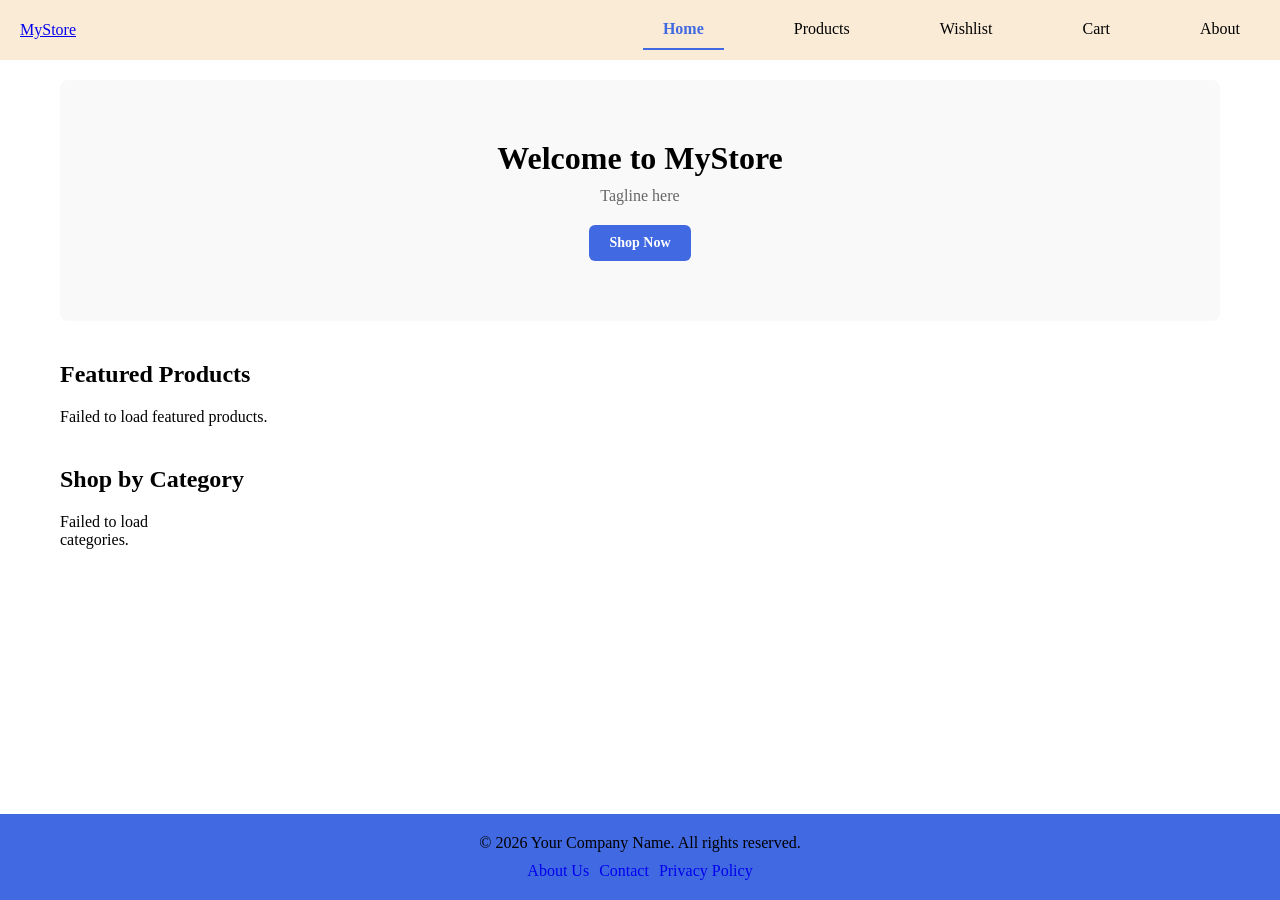
<file: index.html>
<!DOCTYPE html>
<html lang="en">
<head>
  <meta charset="UTF-8">
  <meta name="viewport" content="width=device-width, initial-scale=1.0">
  <link rel="stylesheet" href="css/style.css">
  <link rel="stylesheet" href="css/responsive.css">
  <title>Document</title>
</head>
<body>
  <div id="navbar-placeholder"></div>

  <main>
    <section class="hero">
      <h1>Welcome to MyStore</h1>
      <p>Tagline here</p>
      <a href="products.html" class="btn btn-primary">Shop Now</a>
    </section>

    <section class="featured">
      <h2>Featured Products</h2>
      <div id="featured-products">
      </div>
    </section>

    <section class="categories">
      <h2>Shop by Category</h2>
      <div id="categories-grid"></div>
    </section>
  </main>

  <div id="footer-placeholder"></div>

  <script src="js/utils.js"></script>
  <script src="js/api.js"></script>
  <script src="js/home.js"></script>
  <script src="js/loadNav.js"></script>
  
</body>
</html>
</file>
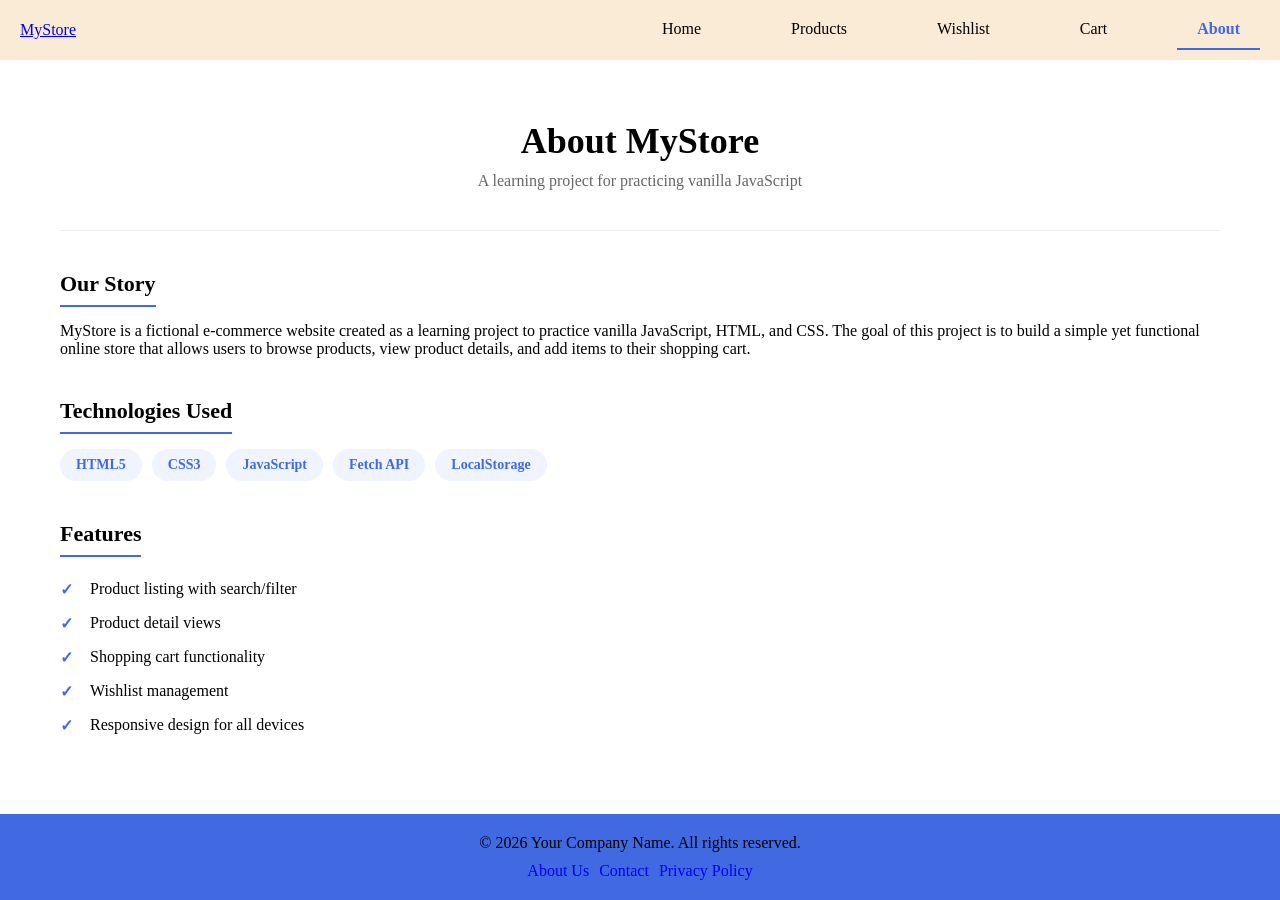
<file: about.html>
<!DOCTYPE html>
<html lang="en">
<head>
  <meta charset="UTF-8">
  <meta name="viewport" content="width=device-width, initial-scale=1.0">
  <link rel="stylesheet" href="css/style.css">
  <link rel="stylesheet" href="css/responsive.css">
  <title>Document</title>
</head>
<body>
  <div id="navbar-placeholder"></div>

  <main>
    <section class="about-hero">
  <h1>About MyStore</h1>
  <p class="tagline">A learning project for practicing vanilla JavaScript</p>
</section>

<section class="about-content">
  <h2>Our Story</h2>
  <p>
MyStore is a fictional e-commerce website created as a learning project to practice vanilla JavaScript, HTML, and CSS. The goal of this project is to build a simple yet functional online store that allows users to browse products, view product details, and add items to their shopping cart.
  </p>
</section>

<section class="about-content">
  <h2>Technologies Used</h2>
  <div class="tech-badges">
    <span class="badge">HTML5</span>
    <span class="badge">CSS3</span>
    <span class="badge">JavaScript</span>
    <span class="badge">Fetch API</span>
    <span class="badge">LocalStorage</span>
  </div>
</section>

<section class="about-content">
  <h2>Features</h2>
  <ul class="features-list">
    <li>Product listing with search/filter</li>
    <li>Product detail views</li>
    <li>Shopping cart functionality</li>
    <li>Wishlist management</li>
    <li>Responsive design for all devices</li>
  </ul>
</section>
  </main>

  <div id="footer-placeholder"></div>
  
  <script src="js/utils.js"></script>
  <script src="js/loadNav.js"></script>

</body>
</html>
</file>
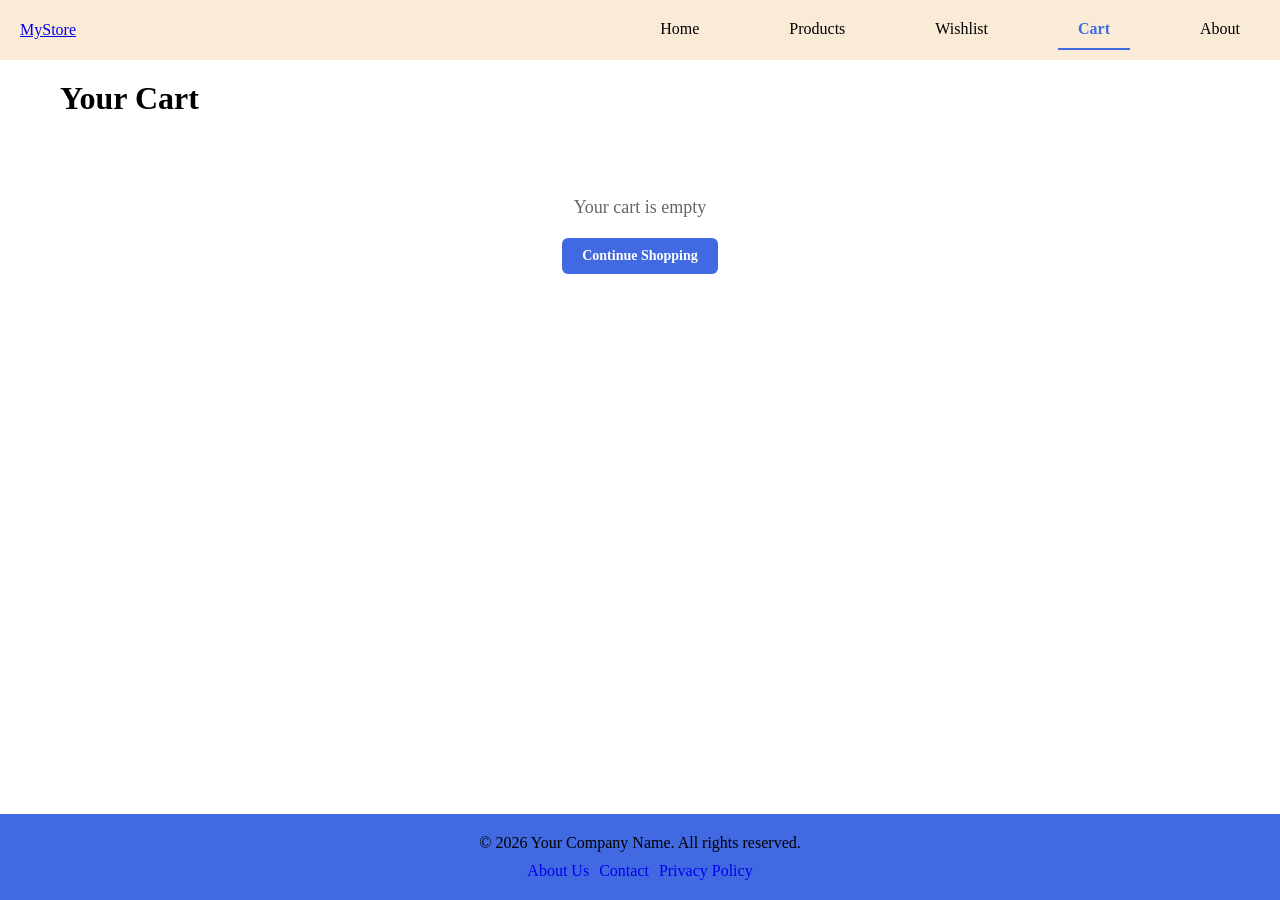
<file: cart.html>
<!DOCTYPE html>
<html lang="en">
<head>
  <meta charset="UTF-8">
  <meta name="viewport" content="width=device-width, initial-scale=1.0">
  <link rel="stylesheet" href="css/style.css">
  <link rel="stylesheet" href="css/responsive.css">
  <title>Document</title>
</head>
<body>
  <div id="navbar-placeholder"></div>

  <main>

    <h1>Your Cart</h1>
    <div id="cart-container"></div>
    <div class="cart-actions">
      <a href="products.html" class="btn  btn-secondary">Continue Shopping</a>
      <a href="checkout.html" class="btn  btn-primary" >Proceed to Checkout</a>
    </div>

  </main>

  <div id="footer-placeholder"></div>

  <script src="js/utils.js"></script>
  <script src="js/api.js"></script>
  <script src="js/cart.js"></script>
  <script src="js/cartPage.js"></script>
  <script src="js/loadNav.js"></script>
</body>
</html>
</file>
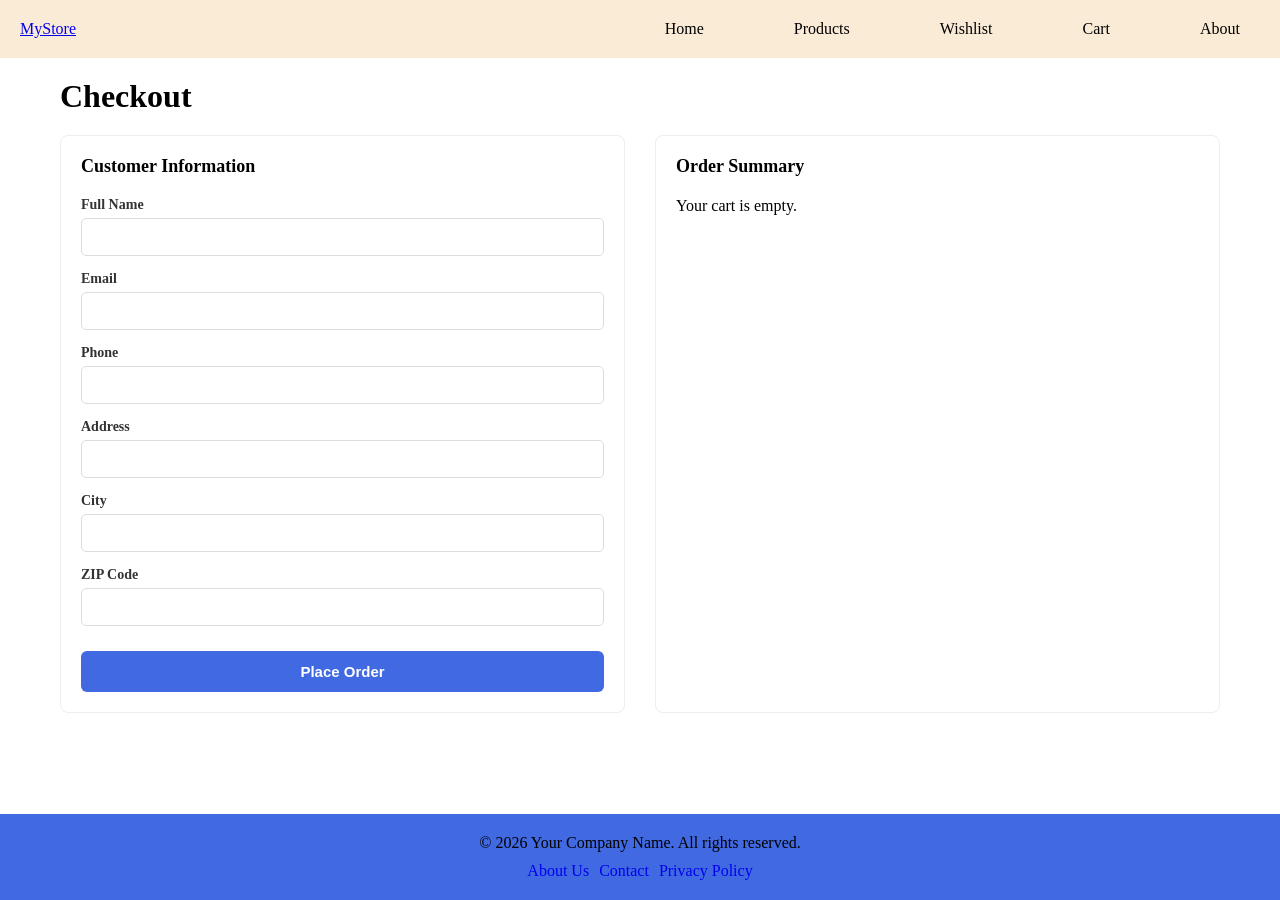
<file: checkout.html>
<!DOCTYPE html>
<html lang="en">
<head>
  <meta charset="UTF-8">
  <meta name="viewport" content="width=device-width, initial-scale=1.0">
  <link rel="stylesheet" href="css/style.css">
  <link rel="stylesheet" href="css/responsive.css">
  <title>Document</title>
</head>
<body>
  <div id="navbar-placeholder"></div>

  <main>
    <h1>Checkout</h1>

    <div class="checkout-container">

      <div class="checkout-form-section">
        <h2>Customer Information</h2>
        <form id="checkout-form">
          <div class="form-group">
            <label for="fullName">Full Name</label>
            <input type="text" id="fullName" name="fullName" required>
          </div>

          <div class="form-group">
            <label for="email">Email</label>
            <input type="email" id="email" name="email" required>
          </div>

          <div class="form-group">
            <label for="phone"> Phone</label>
            <input type="tel" id="phone" name="phone" required>
          </div>
          
          <div class="form-group">
            <label for="address">Address</label>
            <input type="text" id="address" name="address" required>
          </div>

          <div class="form-group">
            <label for="city">City</label>
            <input type="text" id="city" name="city" required>
          </div>

          <div class="form-group">
            <label for="zip">ZIP Code</label>
            <input type="text" id="zip" name="zip" required>
          </div>
          
          <button type="submit" class="btn btn-primary">Place Order</button>          
        </form>
      </div>
      

      <div class="checkout-summary-section">
        <h2>Order Summary</h2>
        <div id="order-summary"></div>
      </div>
    </div>

    <div id="order-confirmation" style="display: none;"></div>

    <div id="form-error" class="form-error" style="display: none;"></div>
  </main>

  <div id="footer-placeholder"></div>

  <script src="js/utils.js"></script>
  <script src="js/api.js"></script>
  <script src="js/cart.js"></script>
  <script src="js/checkout.js"></script>
  <script src="js/loadNav.js"></script>
  
</body>
</html>
</file>
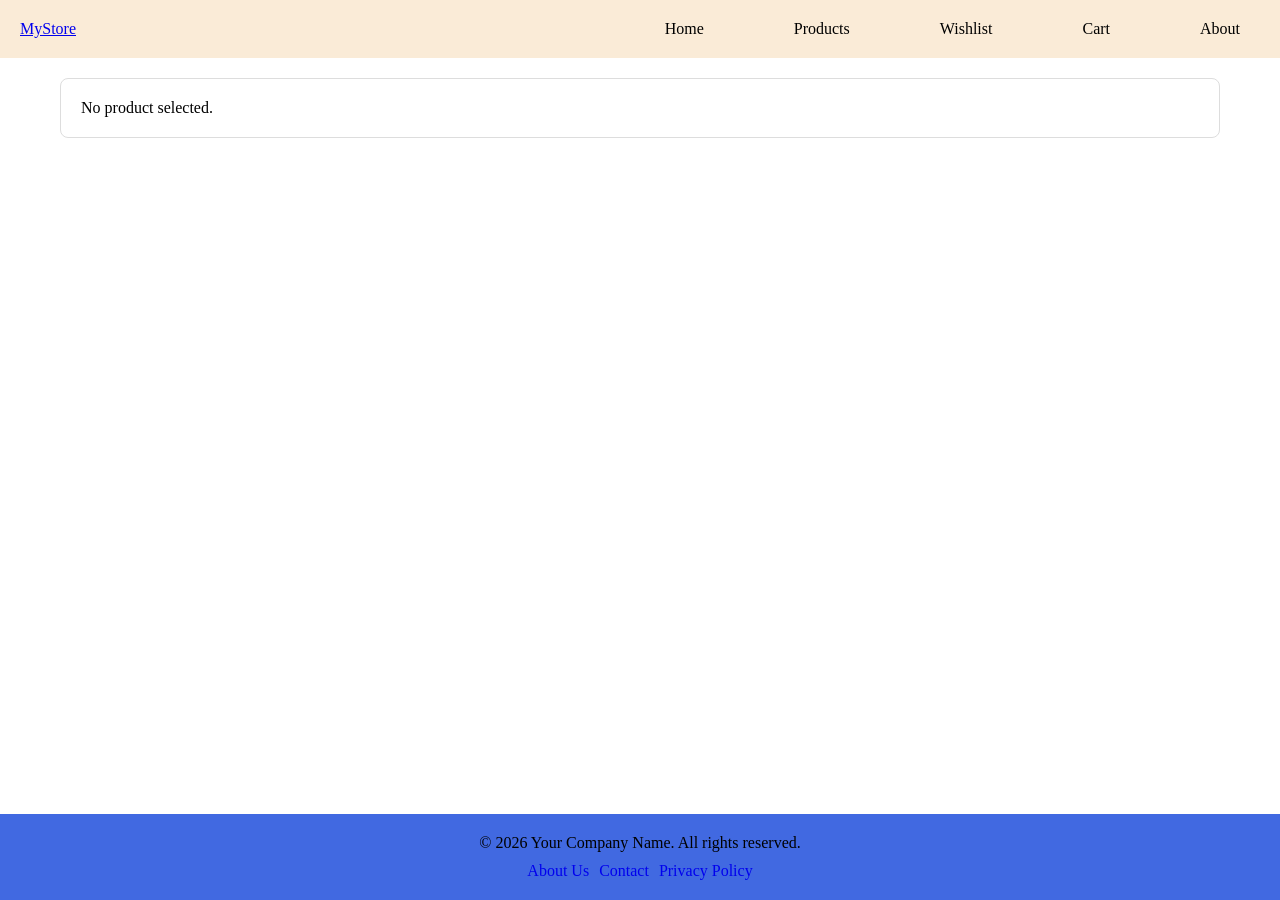
<file: product.html>
<!DOCTYPE html>
<html lang="en">
<head>
  <meta charset="UTF-8">
  <meta name="viewport" content="width=device-width, initial-scale=1.0">
  <link rel="stylesheet" href="css/style.css">
  <link rel="stylesheet" href="css/responsive.css">
  <title>Document</title>
</head>
<body>
  <div id="navbar-placeholder"></div>

  <main>

    <div id="product-detail">
      <p class="loading-message">Loading product...</p>
    </div>
    <div id="error-box2"></div>
  </main>

  <div id="footer-placeholder"></div>

  <script src="js/utils.js"></script>
  <script src="js/api.js"></script>
  <script src="js/product.js"></script>
  <script src="js/cart.js"></script>
  <script src="js/wishlist.js"></script>
  <script src="js/loadNav.js"></script>
  
</body>
</html>
</file>
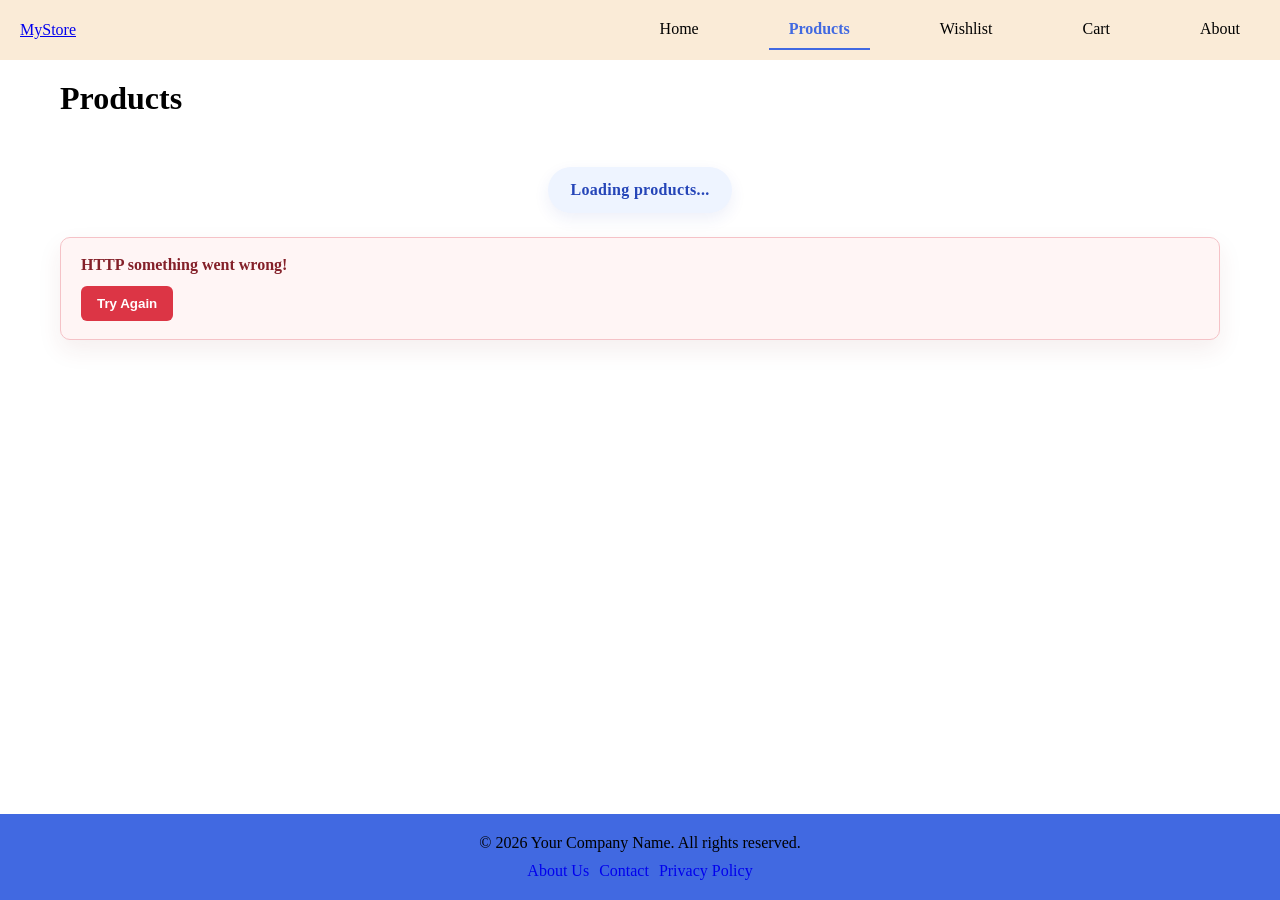
<file: products.html>
<!DOCTYPE html>
<html lang="en">
<head>
  <meta charset="UTF-8">
  <meta name="viewport" content="width=device-width, initial-scale=1.0">
  <link rel="stylesheet" href="css/style.css">
  <link rel="stylesheet" href="css/responsive.css">
  <title>Document</title>
</head>
<body>
  <div id="navbar-placeholder"></div>

  <main>

    <h1>Products</h1>
    <div id="products-grid">
      <p class="loading-message">Loading products...</p>
    </div>
    <div id="error-box"></div>
    <div></div>

  </main>

  <div id="footer-placeholder"></div>

  <script src="js/utils.js"></script>
  <script src="js/api.js"></script>
  <script src="js/products.js"></script>
  <script src="js/loadNav.js"></script>
  
</body>
</html>
</file>
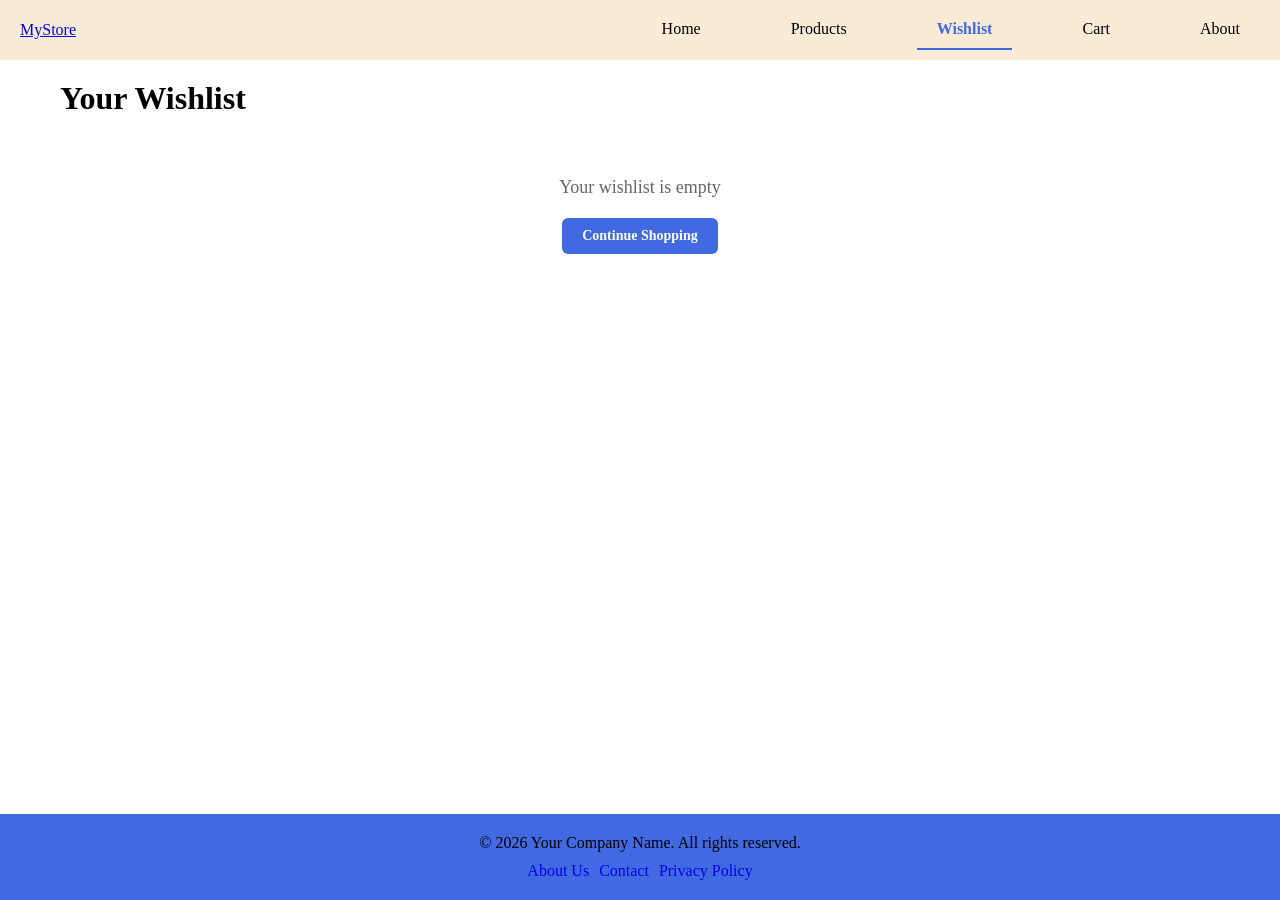
<file: wishlist.html>
<!DOCTYPE html>
<html lang="en">
<head>
  <meta charset="UTF-8">
  <meta name="viewport" content="width=device-width, initial-scale=1.0">
  <link rel="stylesheet" href="css/style.css">
  <link rel="stylesheet" href="css/responsive.css">
  <title>Document</title>
</head>
<body>
  <div id="navbar-placeholder"></div>

  <main>

    <h1>Your Wishlist</h1>
    <div id="wishlist-container"></div>

  </main>

  <div id="footer-placeholder"></div>

  <script src="js/utils.js"></script>
  <script src="js/api.js"></script>
  <script src="js/cart.js"></script>
  <script src="js/wishlist.js"></script>
  <script src="js/wishlistPage.js"></script>
  <script src="js/loadNav.js"></script>
  
</body>
</html>
</file>
<file: css/style.css>
* {
  padding: 0;
  margin: 0;
  box-sizing: border-box;
}

body{
  min-height: 100vh;
  display: flex;
  flex-direction: column;
}

main{
  flex:1;
  max-width: 1200px;
  width: 100%;
  margin: 0 auto;
  padding: 20px;
}

nav {
  display: flex;
  justify-content: space-between;
  align-items: center;
  background-color: antiquewhite;
  padding: 10px 20px;
  position: relative; /* Drop-down placement ke liye zaruri hai */
}

#navUl {
  display: flex;
  gap: 50px;
}

#navUl li {
  list-style: none;
}

#navUl li a {
  text-decoration: none;
  color: black;
}

#navUl a.active {
  color: royalblue;
  font-weight: bold;
  border-bottom: 2px solid royalblue;
}

/* Desktop par hamburger button chupa rahega */
.nav-toggle {
  display: none;
}

.footer-content {
  /* position: fixed; */
  /* bottom: 0; */
  width: 100%;
  padding: 20px 0px;
  background-color: royalblue;
  display: flex;
  flex-direction: column;
  justify-content: center;
  align-items: center;
  gap: 10px;
}

.footer-content .footer-links {
  display: flex;
  list-style: none;
}

.footer-content .footer-links a {
  margin: 0 5px;
  text-decoration: none;
}

#products-grid {
  display: grid;
  grid-template-columns: repeat(auto-fill ,minmax(250px ,1fr));
  gap: 20px;
  margin-top: 20px;
}

.loading-message , .loading-message2{
  grid-column: 1 / -1;
  margin: 30px auto 0;
  padding: 14px 22px;
  border-radius: 999px;
  background: #eef4ff;
  color: #2545b8;
  font-weight: 600;
  letter-spacing: 0.02em;
  box-shadow: 0 6px 16px rgba(37, 69, 184, 0.08);
}

#error-box , #error-box2{
  display: none;
  margin-top: 24px;
  padding: 18px 20px;
  border: 1px solid #f5c2c7;
  border-radius: 10px;
  background: #fff5f5;
  color: #842029;
  box-shadow: 0 10px 24px rgba(132, 32, 41, 0.08);
}

#error-box p , #error-box2 p{
  margin: 0 0 12px;
  font-weight: 600;
}

#error-box button , #error-box2 button {
  border: none;
  border-radius: 6px;
  padding: 10px 16px;
  background: #dc3545;
  color: white;
  font-weight: 600;
  cursor: pointer;
}

#error-box button:hover , #error-box2 button:hover{
  background: #bb2d3b;
}

.product-card{
  text-decoration: none;
  border: 1px solid #ddd;
  border-radius: 8px;
  padding: 15px;
  background: #fff;
  display: flex;
  flex-direction: column;
  gap: 8px;
}

.product-card img {
  width: 100%;
  height: 180px;
  object-fit: contain;
  background: #f9f9f9;
  border-radius: 5px;
}

/* Polish */
.product-card p {
  margin: 0;
  color: #555;
  font-size: 14px;
}

.product-card h3 {
  font-size: 16px;
  margin: 0;
  min-height: 40px; 
}

.product-card .price {
  font-weight: bold;
  color: #000;
  font-size: 16px;
}

.product-card {
  transition: transform 0.2s ease, box-shadow 0.2s ease;
}
.product-card:hover {
  transform: translateY(-4px);
  box-shadow: 0 8px 16px rgba(0, 0, 0, 0.1);
}

/* single card style */
#product-detail {
padding: 20px;
display: grid;
grid-template-columns: 400px 1fr;
gap: 30px;
border: 1px solid #ddd;
border-radius: 8px;
align-items: start;
}

.product-image img{
  /* max-width: 400px; */
  width: 100%;
  height: auto;
  background-color: #f9f9f9;
  border-radius: 8px;
}

.product-info {
  display: flex;
  flex-direction: column;
  gap: 10px;
}

.product-info h3{
font-size: 17px;
font-weight: 600;
}

.product-info .price{
  font-size: 18px;
}

.product-info .rating , .product-info .category{
  font-size: 13px;
  color: #666;
}

/* Cart and Wishlist */
.product-actions {
  display: flex;
  gap: 10px;
  margin-top: 15px;
}

.btn {
  padding: 10px 20px;
  border: none;
  border-radius: 6px;
  font-size: 14px;
  cursor: pointer;
  font-weight: 600;
}

.btn-primary {
  background: royalblue;
  color: white;
}

.btn-primary:hover {
  background: #2545b8;
}

.btn-secondary {
  background: #f0f0f0;
  color: #333;
}

.btn-secondary:hover {
  background: #e0e0e0;
}

/* Cart-Page */
/* Cart Container */
#cart-container {
  margin-top: 20px;
}

/* Cart Item */
.cart-item {
  display: flex;
  align-items: center;
  gap: 20px;
  padding: 15px;
  border: 1px solid #eee;
  border-radius: 8px;
  margin-bottom: 15px;
}

.cart-item img {
  width: 80px;
  height: 80px;
  object-fit: contain;
  background: #f9f9f9;
  border-radius: 5px;
  flex-shrink: 0;
}

.cart-item-info {
  flex: 1;
}

.cart-item-info h3 {
  font-size: 16px;
  margin-bottom: 5px;
}

.cart-item-info .price {
  font-weight: bold;
  color: #000;
}

/* Total */
.cart-total {
  text-align: right;
  font-size: 20px;
  padding: 15px 0;
  border-top: 2px solid #eee;
  margin-top: 15px;
}

/* Action Buttons */
.cart-actions {
  display: flex;
  gap: 10px;
  justify-content: flex-end;
  margin-top: 20px;
}

/* Empty Cart */
.empty-cart {
  text-align: center;
  padding: 60px 20px;
}

/* ------------------------------------------------------------------- */

#cart-container {
  margin-top: 20px;
}

.cart-item {
  display: flex;
  align-items: center;
  gap: 20px;
  padding: 15px;
  border: 1px solid #eee;
  border-radius: 8px;
  margin-bottom: 15px;
  background: #fff;
}

.cart-item img {
  width: 80px;
  height: 80px;
  object-fit: contain;
  background: #f9f9f9;
  border-radius: 5px;
  flex-shrink: 0;
}

.cart-item-info {
  flex: 1;
}

.cart-item-info h3 {
  font-size: 16px;
  margin-bottom: 5px;
  font-weight: 600;
}

.cart-item-info .price {
  font-weight: bold;
  color: #000;
  margin-bottom: 8px;
}

/* ----------------------- */

.cart-item-controls {
  display: flex;
  align-items: center;
  gap: 8px;
}

.qty-btn {
  width: 32px;
  height: 32px;
  border: 1px solid #ddd;
  background: white;
  border-radius: 5px;
  cursor: pointer;
  font-size: 16px;
  font-weight: bold;
  color: #333;
  transition: background 0.2s ease;
}

.qty-btn:hover {
  background: #f0f0f0;
}

.qty {
  min-width: 30px;
  text-align: center;
  font-weight: 600;
  font-size: 15px;
}

.remove-btn {
  padding: 6px 12px;
  background: #ffe0e0;
  color: #c00;
  border: none;
  border-radius: 5px;
  cursor: pointer;
  font-weight: 600;
  font-size: 13px;
  margin-left: 10px;
  transition: background 0.2s ease;
}

.remove-btn:hover {
  background: #ffcccc;
}
/* -------------- */
.cart-total {
  text-align: right;
  font-size: 22px;
  padding: 20px 0;
  border-top: 2px solid #eee;
  margin-top: 20px;
  color: #000;
}

.cart-actions {
  display: flex;
  gap: 10px;
  justify-content: flex-end;
  margin-top: 20px;
  padding-bottom: 30px;
}
/* ---------------------------- */
.empty-cart {
  text-align: center;
  padding: 60px 20px;
  color: #666;
}

.empty-cart p {
  font-size: 18px;
  margin-bottom: 20px;
}

.btn-primary,
.btn-secondary {
  padding: 10px 20px;
  border: none;
  border-radius: 6px;
  font-size: 14px;
  cursor: pointer;
  font-weight: 600;
  text-decoration: none;
  display: inline-block;
}

.btn-primary {
  background: royalblue;
  color: white;
}

.btn-primary:hover {
  background: #2545b8;
}

.btn-secondary {
  background: #f0f0f0;
  color: #333;
}

.btn-secondary:hover {
  background: #e0e0e0;
}

/* wishlist style */
.wish-item-img {
  display: flex;
  align-items: center;
  gap: 20px;
  padding: 15px;
  border: 1px solid #eee;
  border-radius: 8px;
  margin-bottom: 15px;
  background: #fff;
}

.wish-item-img img {
  width: 80px;
  height: 80px;
  object-fit: contain;
  background: #f9f9f9;
  border-radius: 5px;
  flex-shrink: 0;
}

.wish-info {
  flex: 1;
}

.wish-info h3 {
  font-size: 16px;
  font-weight: 600;
  margin-bottom: 5px;
}

.wish-info .price {
  font-weight: bold;
  color: #000;
  margin-bottom: 10px;
}

/* Buttons */
.wish-btns {
  display: flex;
  gap: 10px;
}

.wishlist-btn{
  padding: 8px 16px;
  border: none;
  border-radius: 5px;
  cursor: pointer;
  font-weight: 600;
  font-size: 13px;
  transition: background 0.2s ease;
}

.wishlist-btn[data-action="move"]{
  background: royalblue;
  color: white;
}

.wishlist-btn[data-action="remove"]{
  background: #ffe0e0;
  color: #c00;
}

.wishlist-btn[data-action="remove"]:hover{
  background: #ffcccc;
}

/* Empty state */
.empty-wishlist {
  text-align: center;
  padding: 60px 20px;
  color: #666;
}

.empty-wishlist p {
  font-size: 18px;
  margin-bottom: 20px;
}

/* ------------------------------------------------------------------ */

/* checkout */
.checkout-container {
  display: grid;
  grid-template-columns: 1fr 1fr;
  gap: 30px;
  margin-top: 20px;
}

.checkout-form-section,
.checkout-summary-section {
  background: #fff;
  padding: 20px;
  border: 1px solid #eee;
  border-radius: 8px;
}

.checkout-form-section h2,
.checkout-summary-section h2 {
  margin-bottom: 20px;
  font-size: 18px;
}

.form-group {
  margin-bottom: 15px;
}

.form-group label {
  display: block;
  margin-bottom: 5px;
  font-size: 14px;
  font-weight: 600;
  color: #333;
}

.form-group input {
  width: 100%;
  padding: 10px;
  border: 1px solid #ddd;
  border-radius: 5px;
  font-size: 14px;
}

.form-group input:focus {
  outline: none;
  border-color: royalblue;
}

#checkout-form button[type="submit"] {
  width: 100%;
  margin-top: 10px;
  padding: 12px;
  font-size: 15px;
}

/* Mobile */
@media (max-width: 768px) {
  .checkout-container {
    grid-template-columns: 1fr;
  }
}

/* Summary style */
.summary-item {
  display: flex;
  align-items: center;
  gap: 10px;
  padding: 10px 0;
  border-bottom: 1px solid #f0f0f0;
  font-size: 14px;
}

.summary-item:last-child {
  border-bottom: none;
}

.summary-qty {
  font-weight: 600;
  color: #666;
  min-width: 30px;
}

.summary-title {
  flex: 1;
  color: #333;
}

.summary-price {
  font-weight: 600;
  color: #000;
}

.summary-total {
  margin-top: 15px;
  padding-top: 15px;
  border-top: 2px solid #eee;
  text-align: right;
  font-size: 18px;
}

/* validation and summary style */

.confirmation-box {
  text-align: center;
  padding: 60px 20px;
  background: #f0f9f0;
  border: 2px solid #4caf50;
  border-radius: 10px;
  margin-top: 20px;
}

.confirmation-box h2 {
  color: #2e7d32;
  margin-bottom: 20px;
}

.confirmation-box p {
  margin-bottom: 10px;
  font-size: 16px;
}

.confirmation-box .btn {
  margin-top: 20px;
  display: inline-block;
}

.form-error {
  background: #ffe0e0;
  color: #c00;
  padding: 10px;
  border-radius: 5px;
  margin-bottom: 15px;
  font-size: 14px;
}

.hero {
  text-align: center;
  padding: 60px 20px;
  background: #f9f9f9;
  border-radius: 8px;
  margin-bottom: 40px;
}

.hero h1 {
  font-size: 32px;
  margin-bottom: 10px;
}

.hero p {
  color: #666;
  font-size: 16px;
  margin-bottom: 20px;
}

#products-grid,
#featured-products {
  display: grid;
  grid-template-columns: repeat(auto-fill, minmax(250px, 1fr));
  gap: 20px;
  margin-top: 20px;
}

.featured,
.categories {
  margin-bottom: 40px;
}

.featured h2,
.categories h2 {
  margin-bottom: 15px;
  font-size: 24px;
}

/* --------------------------------------------------------------------------------------- */
#categories-grid {
  display: grid;
  grid-template-columns: repeat(auto-fill, minmax(150px, 1fr));
  gap: 15px;
  margin-top: 20px;
}

.category-card {
  display: block;
  padding: 20px;
  background: #fff;
  border: 1px solid #eee;
  border-radius: 8px;
  text-align: center;
  text-decoration: none;
  color: #333;
  font-weight: 600;
  text-transform: capitalize;
  transition: transform 0.2s ease, box-shadow 0.2s ease;
}

.category-card:hover {
  transform: translateY(-3px);
  box-shadow: 0 6px 12px rgba(0, 0, 0, 0.08);
  border-color: royalblue;
  color: royalblue;
}

/* -------------------ABOUT-------------------------- */
/* 
.about-section {
  max-width: 700px;
  margin: 0 auto;
  line-height: 1.7;
}

.about-section h1 {
  margin-bottom: 20px;
}

.about-section h2 {
  margin-top: 30px;
  margin-bottom: 10px;
}

.about-section p {
  margin-bottom: 15px;
  color: #333;
}

.about-section ul {
  padding-left: 20px;
  margin-bottom: 15px;
}

.about-section li {
  margin-bottom: 5px;
} */

.about-section {
  max-width: 800px;
  margin: 0 auto;
  padding: 0 20px;
}

.about-hero {
  text-align: center;
  padding: 40px 0;
  border-bottom: 1px solid #eee;
  margin-bottom: 40px;
}

.about-hero h1 {
  font-size: 36px;
  margin-bottom: 10px;
}

.tagline {
  color: #666;
  font-size: 16px;
}

.about-content {
  margin-bottom: 40px;
}

.about-content h2 {
  font-size: 22px;
  margin-bottom: 15px;
  padding-bottom: 8px;
  border-bottom: 2px solid royalblue;
  display: inline-block;
}

.tech-badges {
  display: flex;
  flex-wrap: wrap;
  gap: 10px;
}

.badge {
  padding: 8px 16px;
  background: #f0f4ff;
  color: royalblue;
  border-radius: 20px;
  font-size: 14px;
  font-weight: 600;
}

.features-list {
  list-style: none;
  padding: 0;
}

.features-list li {
  padding: 8px 0 8px 30px;
  position: relative;
}

.features-list li::before {
  content: "✓";
  position: absolute;
  left: 0;
  color: royalblue;
  font-weight: bold;
}
</file>
<file: css/responsive.css>
/* Mobile View Styles (768px se kam screen size ke liye) */
@media (max-width: 768px) {
  /* Hamburger Button ko mobile par dikhao */
  .nav-toggle {
    display: block !important;
    background: transparent;
    border: none;
    cursor: pointer;
    padding: 5px;
  }

  .hamburger, 
  .hamburger::before, 
  .hamburger::after {
    display: block;
    width: 25px;
    height: 3px;
    background: #000;
    border-radius: 2px;
    transition: all 0.3s ease-in-out;
    position: relative;
  }

  .hamburger::before, 
  .hamburger::after {
    content: '';
    position: absolute;
    left: 0;
  }

  .hamburger::before { top: -8px; }
  .hamburger::after { top: 8px; }

  .nav-toggle.open .hamburger {
    background: transparent;
  }

  .nav-toggle.open .hamburger::before{
    top:0;
    transform: rotate(45deg);
  }

  .nav-toggle.open .hamburger::after{
    top:0;
    transform: rotate(-45deg);
  }

  /* Navbar menu ko mobile par drop-down banao */
  #navUl {
    position: absolute;
    top: 100%;
    left: 0;
    width: 100%;
    background-color: antiquewhite;
    flex-direction: column;
    align-items: center;
    padding: 15px 0;
    gap: 15px;
    box-shadow: 0 4px 6px rgba(0, 0, 0, 0.1);
    
    /* Pehle menu ko chhupa do */
    display: none;
  }

  /* Jab JS 'active' class add kare tab menu dikhao */
  #navUl.active {
    display: flex;
    box-shadow: 0 8px 16px rgba(0, 0, 0, 0.15);
    border-bottom: 2px solid rgba(0, 0, 0, 0.05);
  }

  #navUl li {
    margin: 0;
  }
}

#navUl li a {
  display: block;
  padding: 10px 20px;
  width: 100%;
  text-align: center;
}

@media (max-width: 768px) {
  #product-detail {
    grid-template-columns: 1fr; 
  }
}

/* -------------------------------- */
@media (max-width: 768px) {
  .cart-item {
    flex-direction: column;
    align-items: flex-start;
    gap: 12px;
  }

  .cart-item-controls {
    width: 100%;
  }

  .cart-actions {
    flex-direction: column;
  }

  .cart-actions .btn-primary,
  .cart-actions .btn-secondary {
    width: 100%;
    text-align: center;
  }
}

/*mobile wishlist respons */
@media (max-width: 768px){
  .wish-item-img{
    flex-direction: column;
    align-items: flex-start;
  }
  
  .wish-btns{
   width: 100%;
   flex-direction: column; 
  }

  .wishlist-btn{
  width: 100%;
  }
}
</file>
